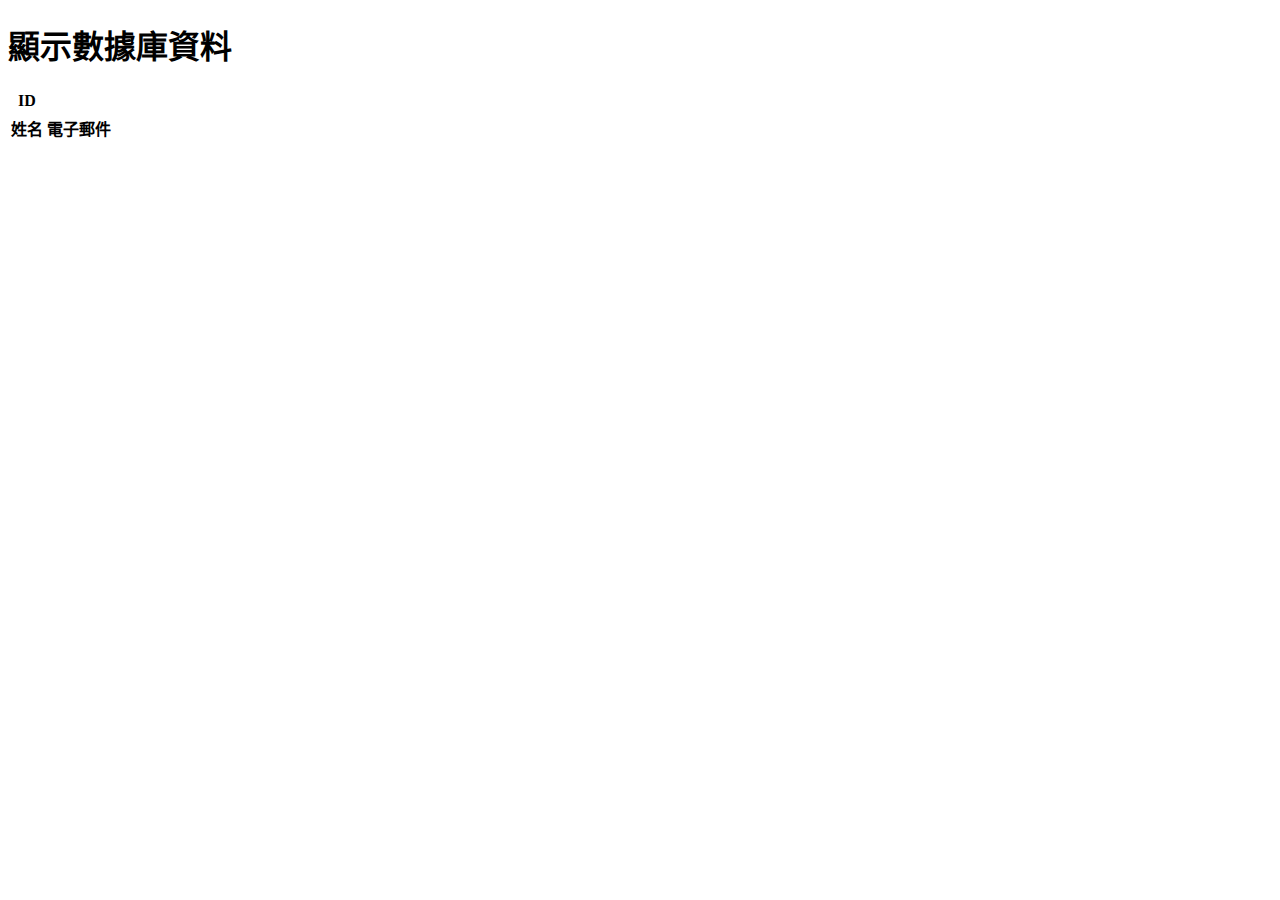
<file: index3.html>
<!DOCTYPE html>
<html xmlns="http://www.w3.org/1999/xhtml" lang="zh-CN" xml:lang="zh-CN">

<head>
    <meta http-equiv="content-type" content="text/html"; charset="UTF-8">
    <script src="index.js"></script>
    <title>Document</title>

</head>
<body>
    <h1>顯示數據庫資料</h1>
    <p>
      <table>
        <thead>
          <tr>
            <th>ID</th>
              <tr></tr>
            <th>姓名</th>
            <th>電子郵件</th>
          </tr>
        </thead>
        <tbody>
            <tr></tr>
            <tr></tr>
        </tbody>
      </table>
    </p>
  </body>
</html>
</file>
